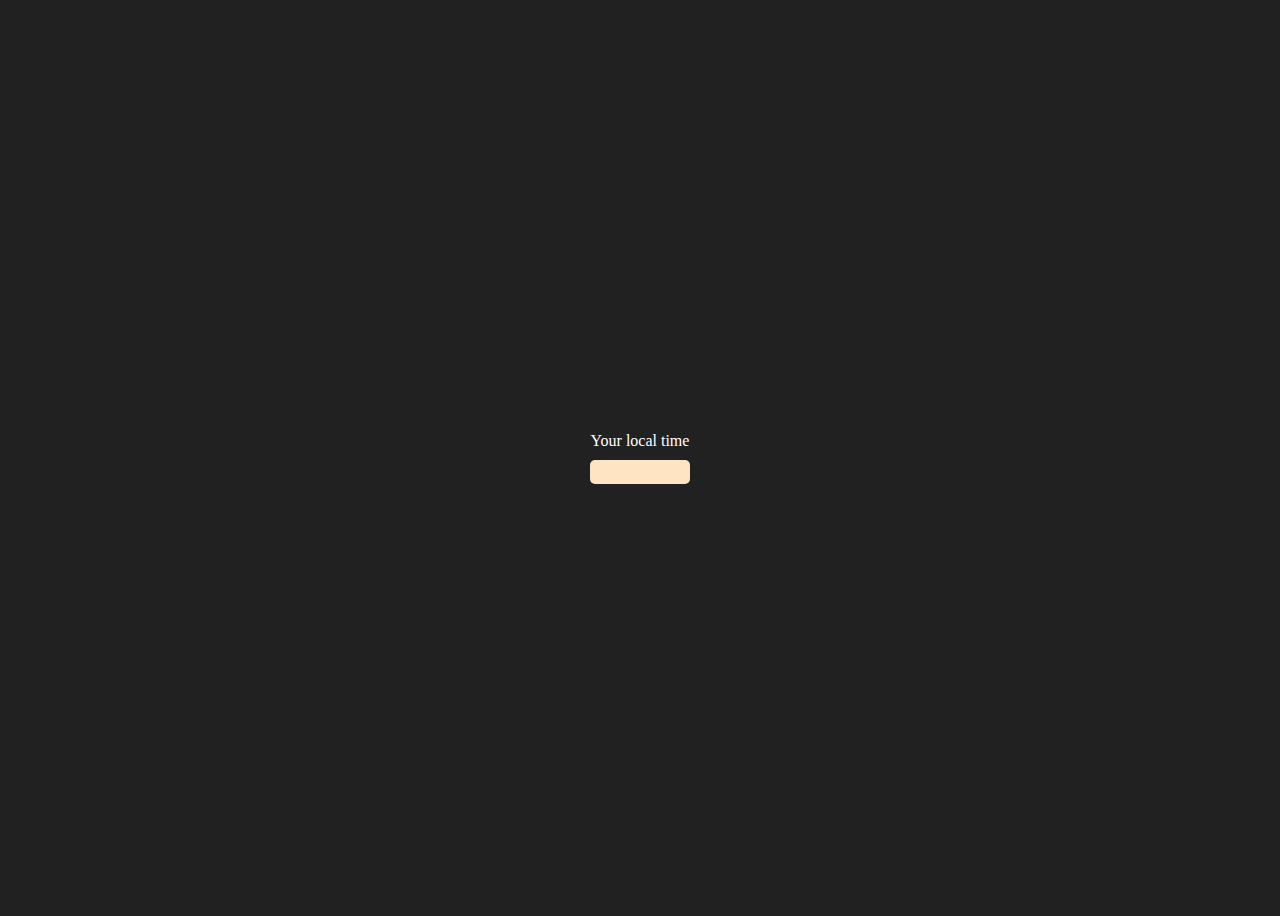
<file: 07_projects/3-Digital Clock/index.html>
<!DOCTYPE html>
<html lang="en">
<head>
    <meta charset="UTF-8">
    <meta name="viewport" content="width=device-width, initial-scale=1.0">
    <title>Proejcts | 3-digital clock</title>
    <style>
        body{
            background-color: #212121;
            color: #fff;
        }

        .center{
            display: flex;
            height: 100vh;
            justify-content: center;
            align-items: center;
            flex-direction: column;
        }
        #clock{
            font-family: 'Lucida Sans', 'Lucida Sans Regular', 'Lucida Grande', 'Lucida Sans Unicode', Geneva, Verdana, sans-serif;
            
            font-size: large;
            color: black;
            background-color: bisque;
            padding: 12px 50px;
            margin-top: 10px;
            border-radius: 5px;
        }
    </style>
</head>
<body>
    <div class="center">
        <div id="banner"><span>Your local time</span></div>
        <div id="clock"></div>
    </div>
    <script src="src.js"></script>
</body>
</html>
</file>
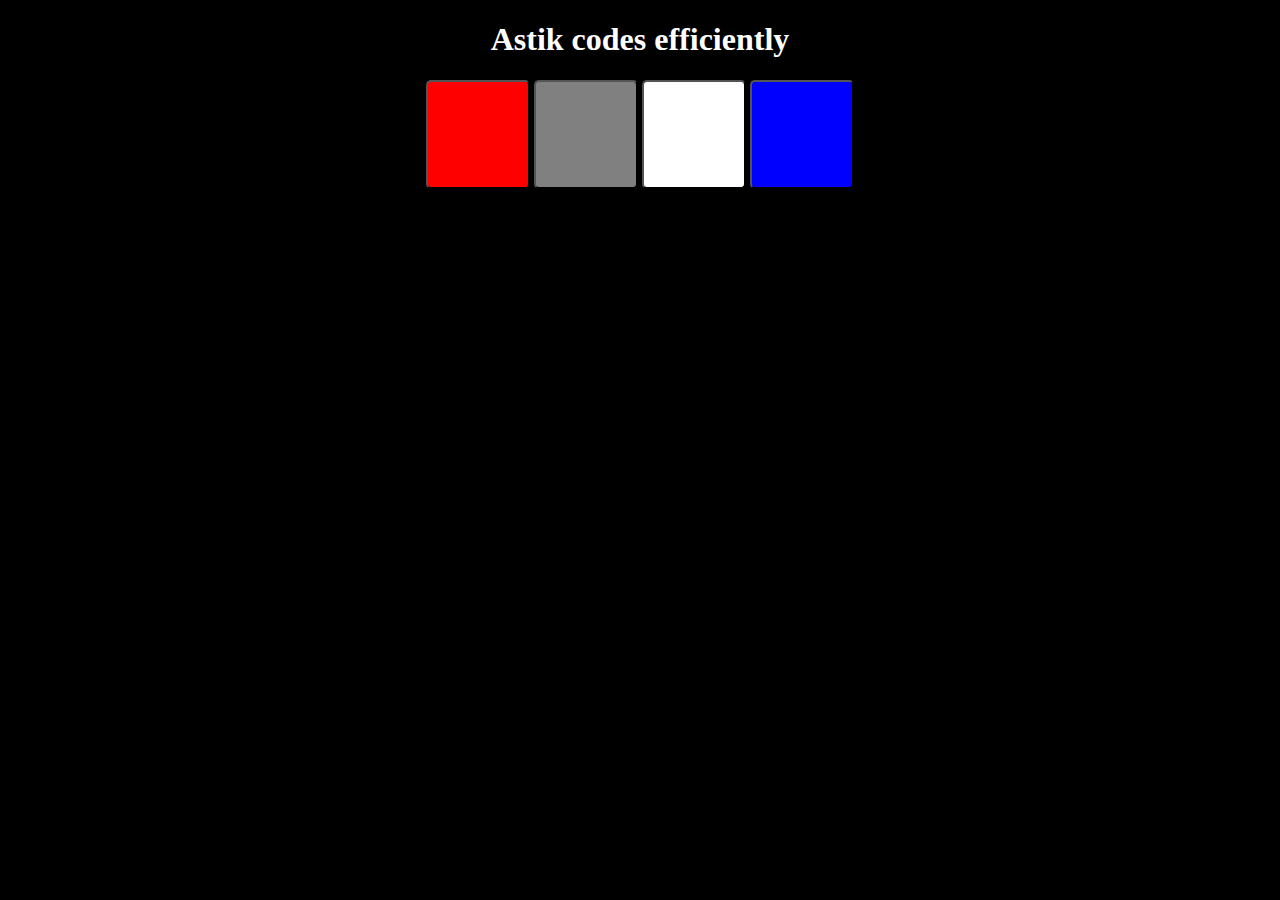
<file: 07_projects/my custom 1/index.html>
<!DOCTYPE html>
<html lang="en">
<head>
    <meta charset="UTF-8">
    <meta name="viewport" content="width=device-width, initial-scale=1.0">
    <title>my custom</title>
    <link rel="stylesheet" href="style.css">
</head>
<body>
    <center>
        <h1>Astik codes efficiently</h1>

    <input class="button" id="red" type="button" value="" style="background-color: red;">
    <input class="button" id="grey" type="button" value="" style="background-color: grey;">
    <input class="button" id="white" type="button" value="" style="background-color: white;">
    <input class="button" id="blue" type="button" value="" style="background-color: blue;">

    <script src="src.js"></script>

    </center>
    
</body>
</html>
</file>
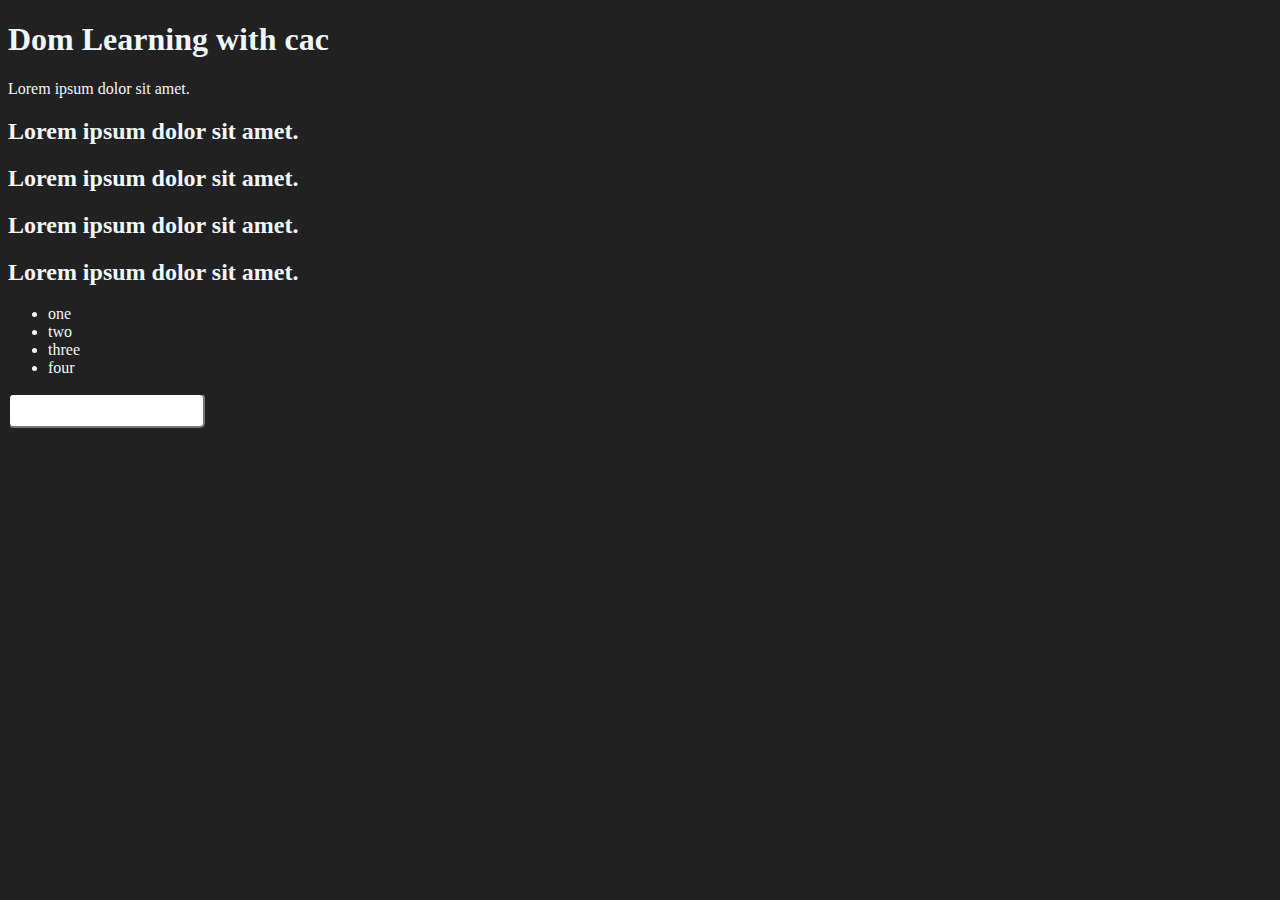
<file: 06_dom/01_querySelector.html>
<!DOCTYPE html>
<html lang="en">
<head>
    <meta charset="UTF-8">
    
    <title>Dom_learning</title>
    <style>
        .bg-black{
            background-color: #212121;
            color: aliceblue;
        }
    </style>
</head>

<body class="bg-black">
    <div>
        <h1 id="firstHeading" class="HEADING" >
            Dom Learning with cac <span style= "display: none;">test Text</span>
        </h1>
        <p>Lorem ipsum dolor sit amet.</p>
        <h2>Lorem ipsum dolor sit amet.</h2>
        <h2>Lorem ipsum dolor sit amet.</h2>
        <h2>Lorem ipsum dolor sit amet.</h2>
        <h2>Lorem ipsum dolor sit amet.</h2>
        
        <ul>
            <li class="list-item">one</li>
            <li class="list-item">two</li>
            <li class="list-item">three</li>
            <li class="list-item">four</li>
        </ul>
        
        <input type="password" style="padding: 8px; border-radius: 5px;" name="" id="">
    </div>
</body>
<script>
    const myPara = document.querySelectorAll('p')
    console.log(myPara);
</script>
</html>

<!-- THIS IS THE DIAGRAM OF THIS CODE:- https://excalidraw.com/#json=BqPih1S9uIMnkGRMN0qN5,ggvSCrDOGqOtWEpVDPpccQ -->
 

<!-- 'idName/ClassName'.innerHTML
     'idName/ClassName'.innerText
     'idName/ClassName'.textContent  <- these are with className or idName of an element -->
<!-- document.getElementById('idName of element') 
     document.getElementByClass('className of element')
     document.querySelector('Name of the query or Element wanted')
     
     document.querySelector(#IdName)
     document.querySelector(.ClassName)



     -->

    <!-- const myUl = document.querySelector('ul')
    const myLi = myUl.querySelector('li')
     -->
    <!-- color change of li -->

    <!-- myLi.style.backgroundcolor = "green" -->


    <!-- Now uses of querySelectorAll -->

    <!-- document.querySelectorAll('<!--item name--) -->

    <!-- Reminder:- Nodelist, HTMLCollection are not pure arrays. -->
    <!--   -->
</file>
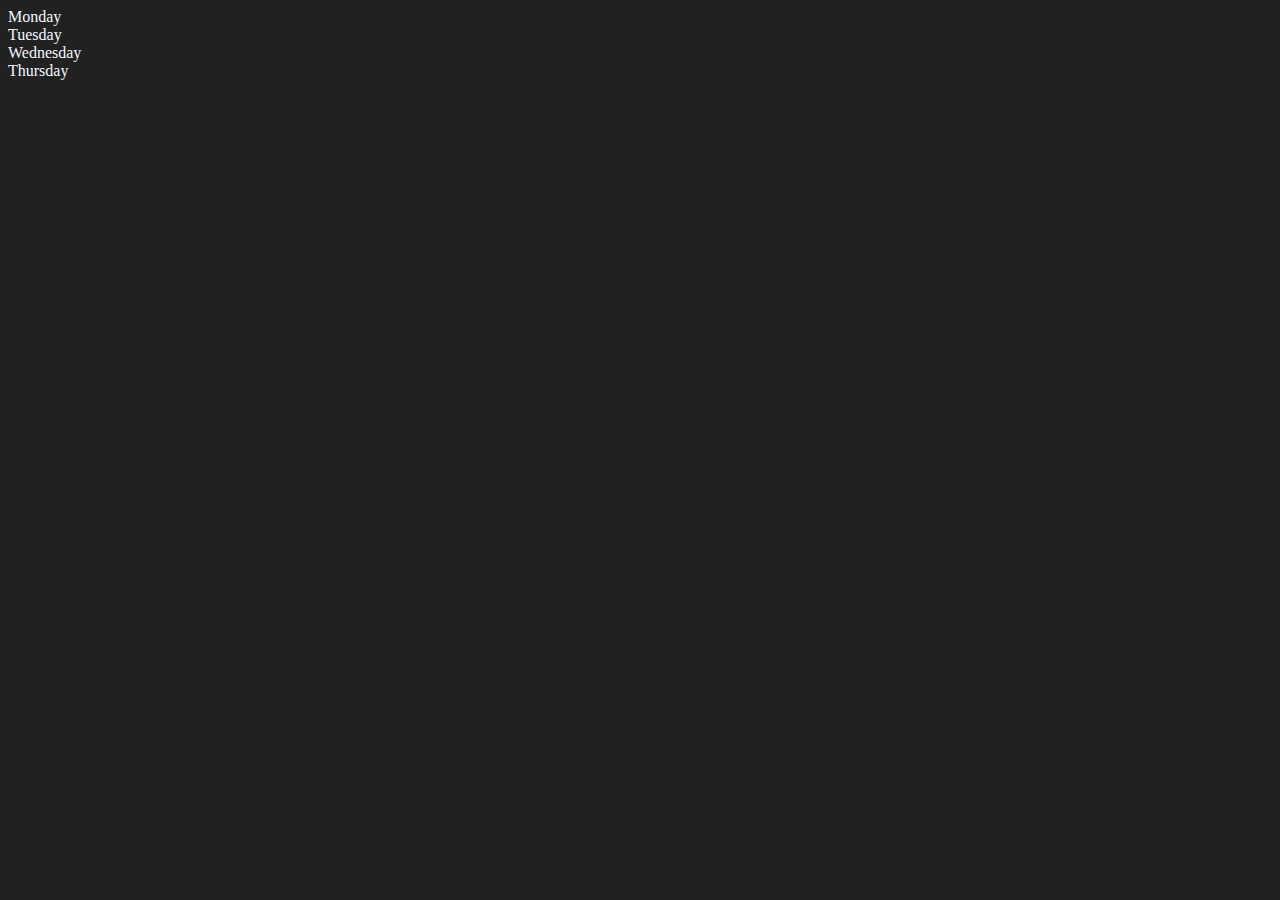
<file: 06_dom/2.html>
<!DOCTYPE html>
<html lang="en">
<head>
    <meta charset="UTF-8">
    <meta name="viewport" content="width=device-width, initial-scale=1.0">
    <title>DOM | 2.html</title>
    
</head>
<body style="background-color: #212121;color: aliceblue;">
    <div class="parent">
        <div class="day">Monday</div>
        <div class="day">Tuesday</div>
        <div class="day">Wednesday</div>
        <div class="day">Thursday</div>
        <!-- Hi, counting child node lists --> 
    </div>
</body>
<script>
    const parent = document.querySelector('.parent')
    // console.log(parent);
    // console.log(parent.children[0].innerText) //for selecting all the children of the specific class.
    
    
    // here HTMLCollection for loop can be Entered.

    for (let i = 0; i < parent.children.length; i++) {
        // console.log(parent.children[i].innerText);
        
    }

    // parent.children[1].style.backgroundColor = "orange";
    
    // console.log(parent.firstElementChild);//for first child.
    // console.log(parent.lastElementChild);//for fetching the last element of the parent.
    
    const dayOne = document.querySelector('.day')//will select the first "day" class element.

    console.log(dayOne.parentElement);//referes to parent class directly
    console.log(dayOne.nextElementSibling);//referes to the next child of the same parent.
    console.log(dayOne.previousElementSibling);//referes to the previous child of the same parent.

    console.log("Nodes: ",parent.childNodes);
    
    
    
</script>
</html>
</file>
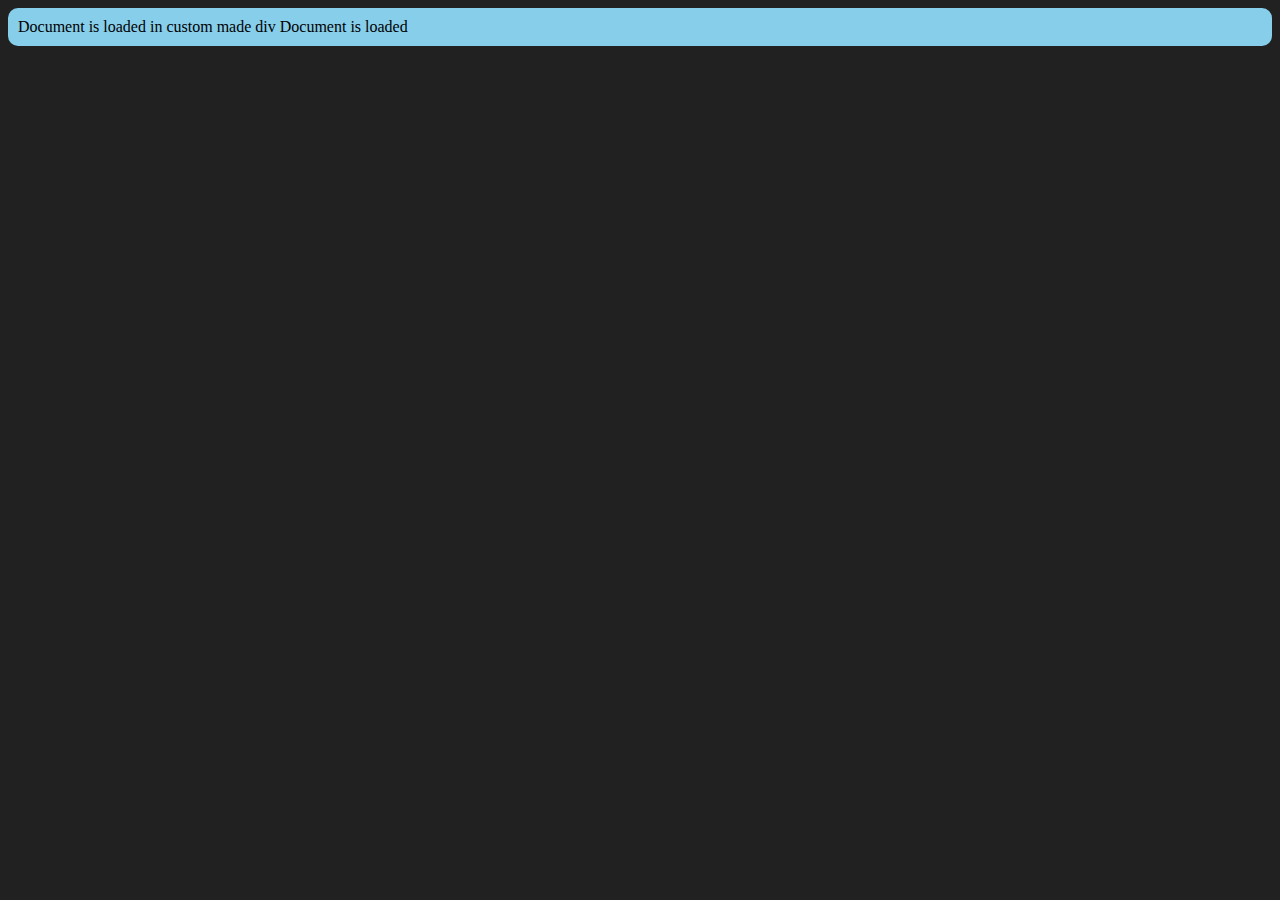
<file: 06_dom/3.html>
<!DOCTYPE html>
<html lang="en">
<head>
    <meta charset="UTF-8">
    <meta name="viewport" content="width=device-width, initial-scale=1.0">
    <title>DOM | 3.html</title>
</head>
<body style="background-color: #212121;color: aliceblue;">
    
</body>
<script>
const div = document.createElement("div")
console.log(div);
div.className = "Main"

div.id = Math.round(Math.random() *10 + 1)
//now if we want to add our custom attribute :

div.setAttribute("custAttrName", "Attr") //this is optimized because saves one round trip(doesnt overwrite values directly put values).

div.style.backgroundColor = "skyblue"
div.style.color = "black"
div.style.padding = "10px"
div.style.borderRadius = "10px"
// div.innerText = "Document is loaded in custom made div"
// the above attributes just overwrites the value of existing in object.(less optimized)

div.appendChild(document.createTextNode("Document is loaded in custom made div"))
//or
const addText = document.createTextNode(" Document is loaded")
div.appendChild(addText)

// here division tag or div tag ends now it is also a child of the whole document. so to append this =>

document.body.appendChild(div) //where the document is attaching a child in its body named div which is previously  created.



</script>
</html>
</file>
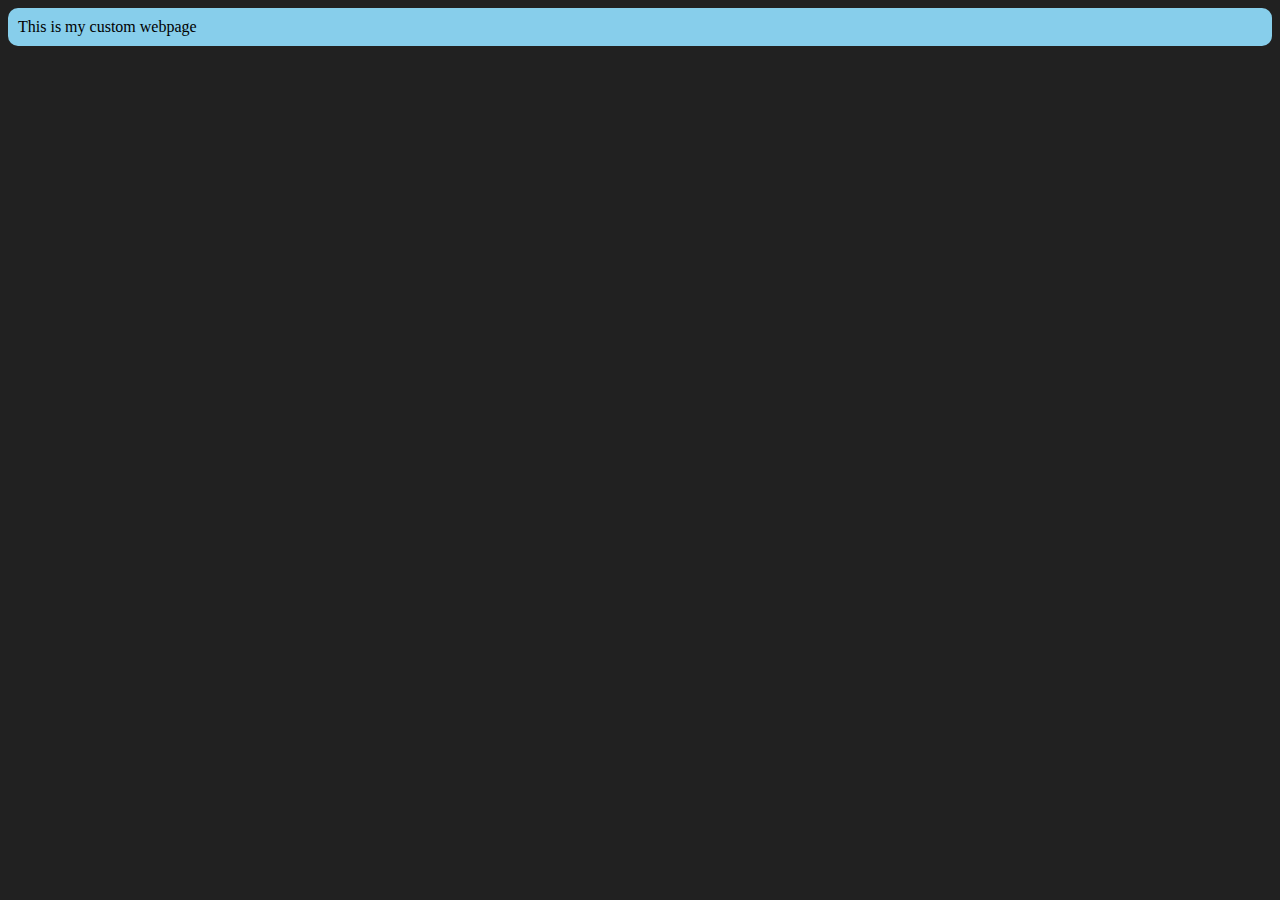
<file: 06_dom/3_custom.html>
<!DOCTYPE html>
<html lang="en">
<head>
    <meta charset="UTF-8">
    <meta name="viewport" content="width=device-width, initial-scale=1.0">
    <title>custom | temp.html</title>
</head>
<body style="background-color: #212121;color: #fff;">
    
</body>
<script>
    //creating node
    const div = document.createElement('div')
    console.log(div);

    //.conf
    div.className = "main"
    div.id = Math.round(Math.random()*10)
    div.setAttribute("title", "custom web")
    div.style.backgroundColor = 'skyblue'
    div.style.color = 'black'
    div.style.padding = '10px'
    div.style.borderRadius = '10px'
    const addText = document.createTextNode("This is my custom webpage")
    div.appendChild(addText)
   
    // appending node in page
    document.body.appendChild(div)
</script>
</html>
</file>
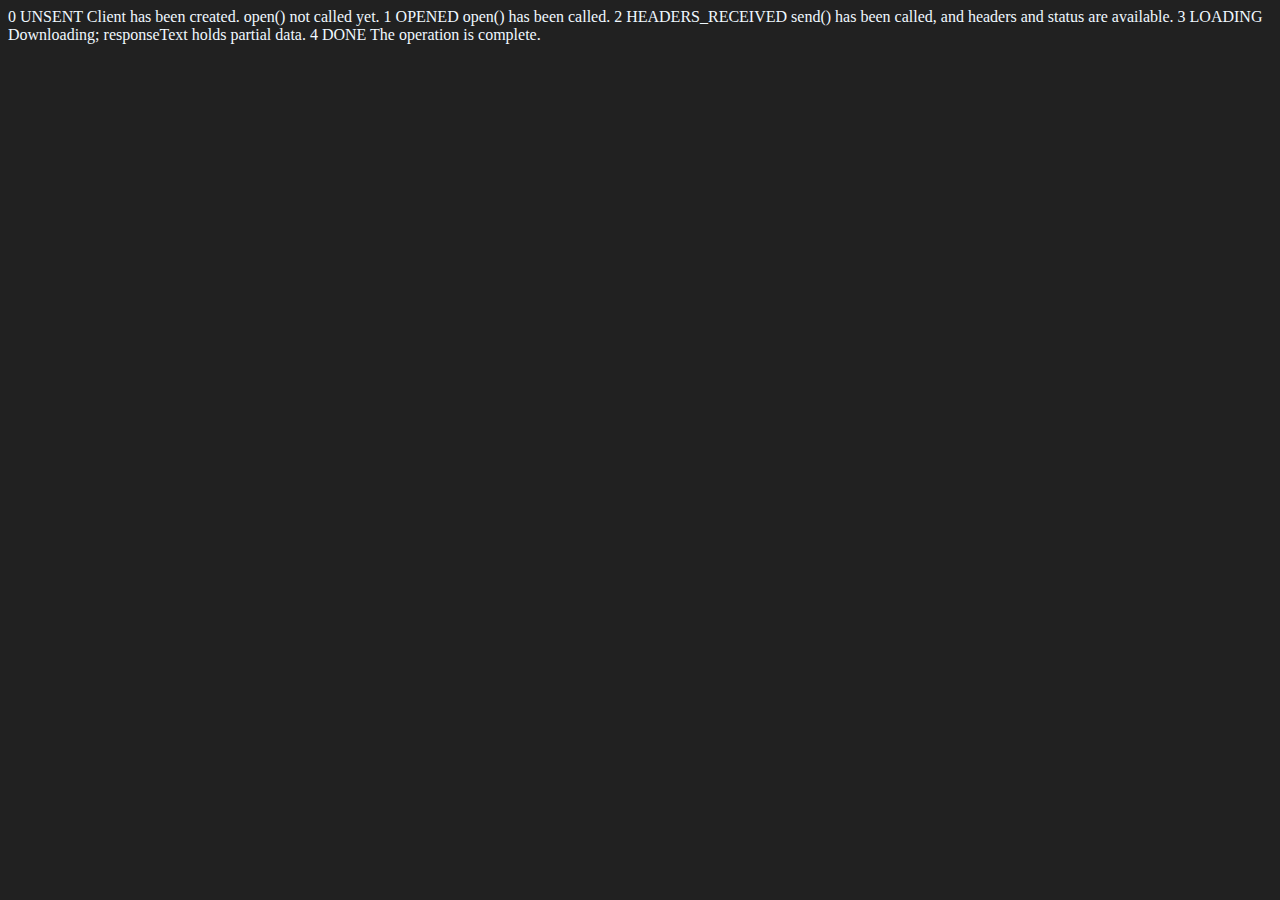
<file: 09_Advance-01/ApiHandler.html>
<!DOCTYPE html>
<html lang="en">
<head>
    <meta charset="UTF-8">
    <meta name="viewport" content="width=device-width, initial-scale=1.0">
    <title>Document</title>
</head>
<body style="background-color: #212121; color: aliceblue;">
    0	UNSENT	Client has been created. open() not called yet.
    1	OPENED	open() has been called.
    2	HEADERS_RECEIVED	send() has been called, and headers and status are available.
    3	LOADING	Downloading; responseText holds partial data.
    4	DONE	The operation is complete.
</body>
<script>
    const xhr = new XMLHttpRequest()
    const myURL = 'https://api.github.com/users/Rkastik08'
    
    // console.log(xhr.readyState);
    xhr.onreadystatechange = () => {
        console.log(xhr.readyState)

        if (xhr.readyState === 4) {
            const data = JSON.parse(xhr.responseText)//we have to convert string to json first.
            console.log(typeof data)
            console.log(data.followers)
        }
    }
    xhr.open('GET', myURL)
    xhr.send()
    
    
    
</script>
</html>
</file>
<file: 07_projects/my custom 1/style.css>
.button{
    padding: 50px;
    padding-bottom: 40px;
    border-radius: 5px;
    border-width: 2px;
    
}

body{
    background-color: black;
    color: #fff;
}
</file>
